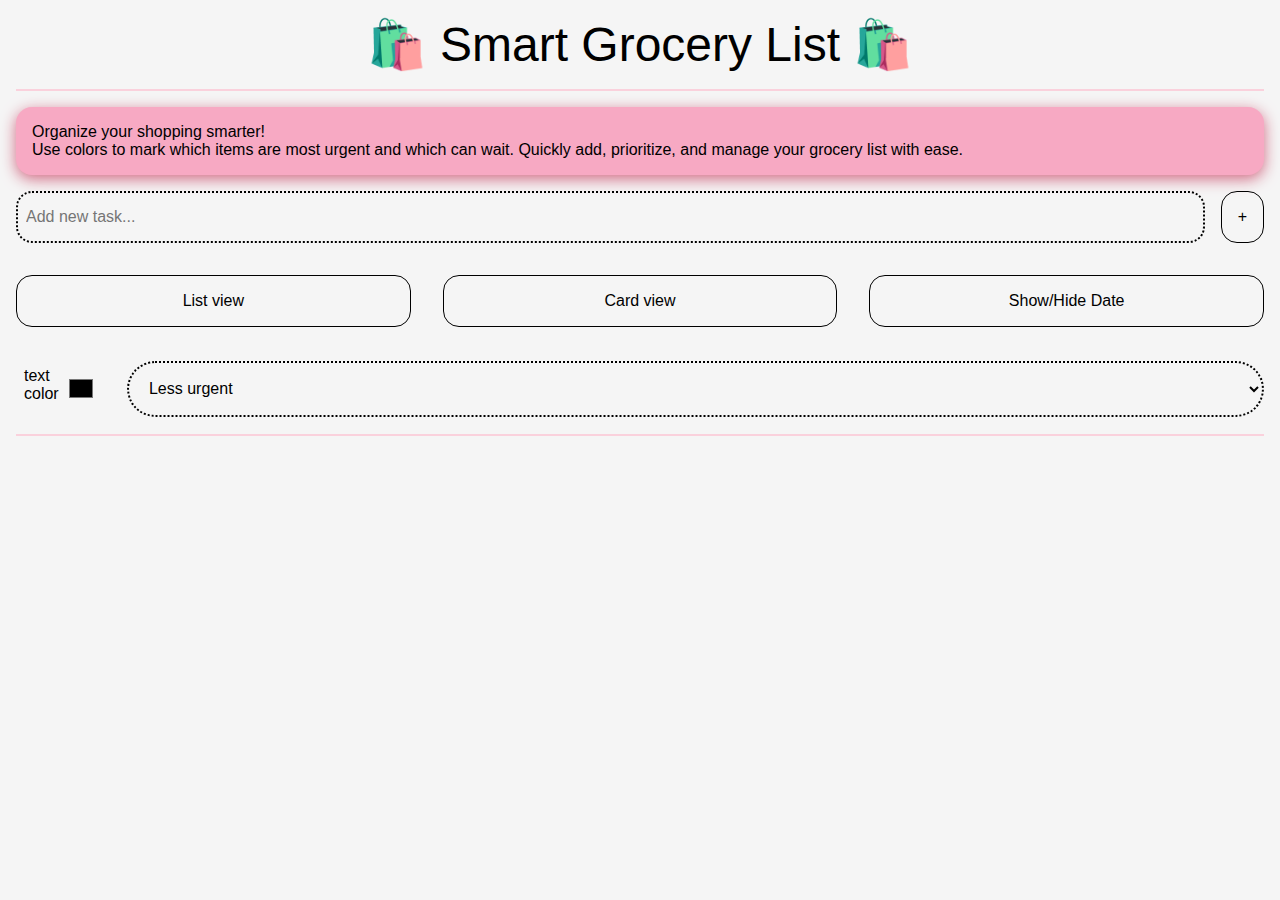
<file: Assignments/Assignement 01/index.html>
<!DOCTYPE html>
<html lang="en">
<head>
    <meta charset="UTF-8">
    <meta name="viewport" content="width=device-width, initial-scale=1.0">
    <link rel="stylesheet" href="assets/style.css">
    <script src="assets/script.js" defer></script>
    <title>🛍️ Smart Grocery List 🛍️</title>
</head>
<body>
    <header>

        <h1>🛍️ Smart Grocery List 🛍️</h1>
        <hr class="line">
        
        <p id="site-description">
            Organize your shopping smarter!<br>Use colors to mark which items are most urgent and which can wait. Quickly add, prioritize, and manage your grocery list with ease.
        </p>


        <!-- input and add button -->
        <div id="add-container">
            <input type="text" id="task-input" placeholder="Add new task..." required maxlength="30">
            <button id="add-btn">
                +
            </button>
        </div>



        <!-- view list mode buttons -->
        <div id="view-toggle-container">

            <button id="list-view-btn" class="toggle-btn">
                List view
            </button>
            <button id="card-view-btn" class="toggle-btn">
                Card view
            </button>
            <button id="toggle-date-btn" class="toggle-btn">
                Show/Hide Date
            </button>

        </div>

        
        
        <div class="color-selector">
            
            <!-- <input type="color" id="select-color" value="#FFA500"> -->
          <div class="testo">
             <p>text color</p>
             <input type="color" id="select-text-color"> 
          </div>
        
          <select name="color" id="select-color">
            <option value="#A8E6C1" >Less urgent</option>
            <option value="#FCE6A8">urgent</option>
            <option value="#F78C8C">top urgent</option>
          </select>

        </div>

        <hr class="line">

</header>

    <main>
        <!-- to do list -->
        <ul id="task-list-container" class="card-view"></ul>
    </main>
    
</body>
</html>
</file>
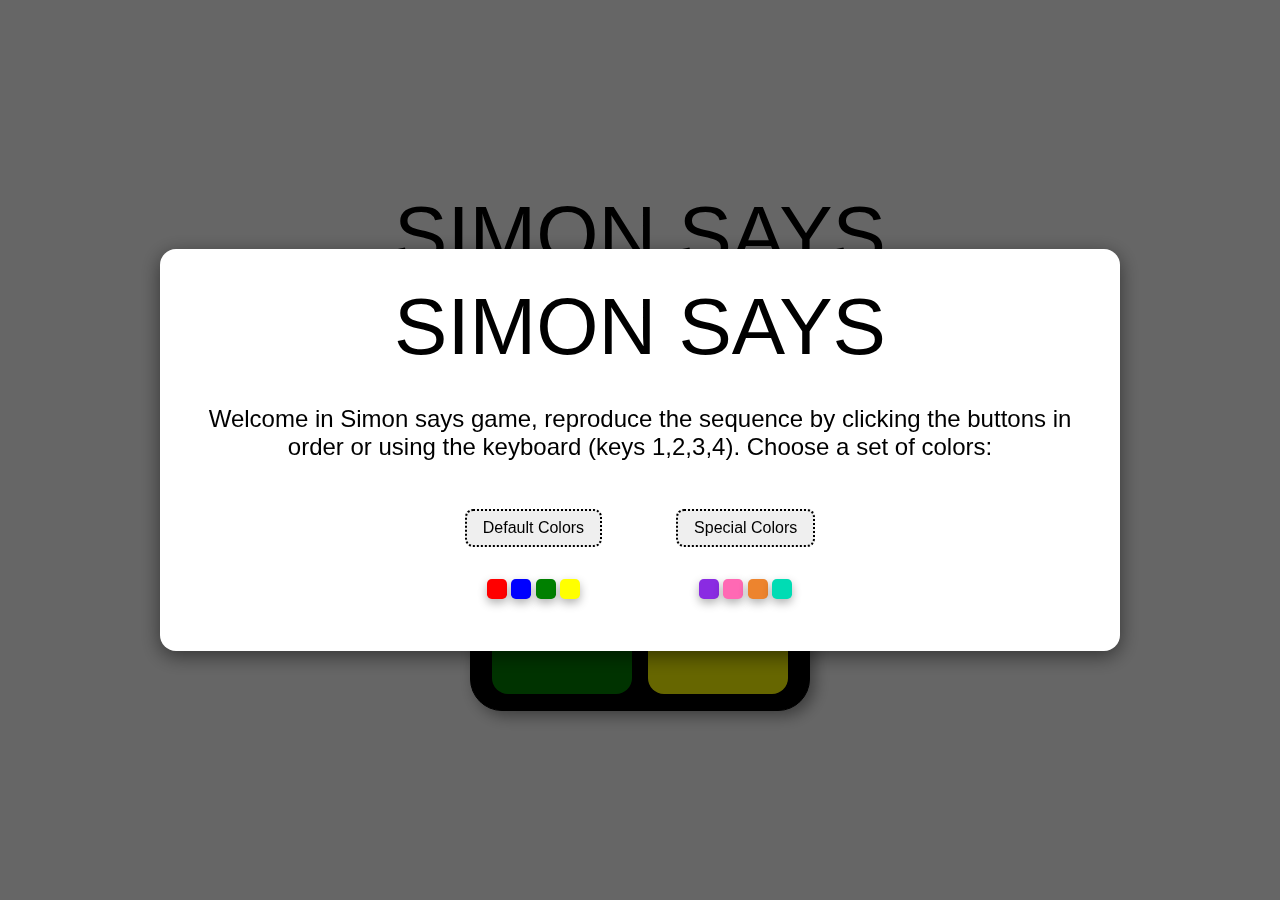
<file: Assignments/Assignment 02/index.html>
<!DOCTYPE html>
<html lang="it">
<head>
    <meta charset="UTF-8">
    <meta name="viewport" content="width=device-width, initial-scale=1.0">
    <title>SIMON SAYS</title>
    <link rel="stylesheet" href="assets/style.css">
    <script src="assets/script.js" defer></script>
</head>
<body>
    <div class="title-container">
    <h1>SIMON SAYS</h1>
<div class="decorative-squares">
    <div class="decor-square" id="r"></div>
    <div class="decor-square" id="b"></div>
    <div class="decor-square" id="g"></div>
    <div class="decor-square" id="y"></div>
    
</div>

    
    
</div>


    <div id="game-start">

    

     <div id="message-container">
        <span id="message"></span>
     </div>
    </div>

    <div class="square-container">
        
        <div class="square" id="button-1" data-number="1">1</div>
        <div class="square" id="button-2" data-number="2">2</div>
        <div class="square" id="button-3" data-number="3">3</div>
        <div class="square" id="button-4" data-number="4">4</div>
    </div>


<div id="popup-container">
    <div id="popup" class="popup hidden">
        
    <h1>SIMON SAYS</h1>

    <p id="popup-message"></p>
    <div id="popup-buttons">
<div> 
    <button id="default-colors-btn" class="game-BTN">Default Colors</button>
<div id="coloncor"> 
    <div class="decorative-squares-1"></div>
    <div class="decor-square" id="r"></div>
    <div class="decor-square" id="b"></div>
    <div class="decor-square" id="g"></div>
    <div class="decor-square" id="y"></div>
    
</div>
</div>
<div>
    <button id="special-colors-btn" class="game-BTN">Special Colors</button>
    <div class="decorative-squares-2">
    <div class="decor-square" id="r1"></div>
    <div class="decor-square" id="b1"></div>
    <div class="decor-square" id="g1"></div>
    <div class="decor-square" id="y1"></div>
</div>    
</div>
    </div>
    <button id="close-popup" class="hidden">Close</button>
    </div>
</div>

    





</body>
</html>
</file>
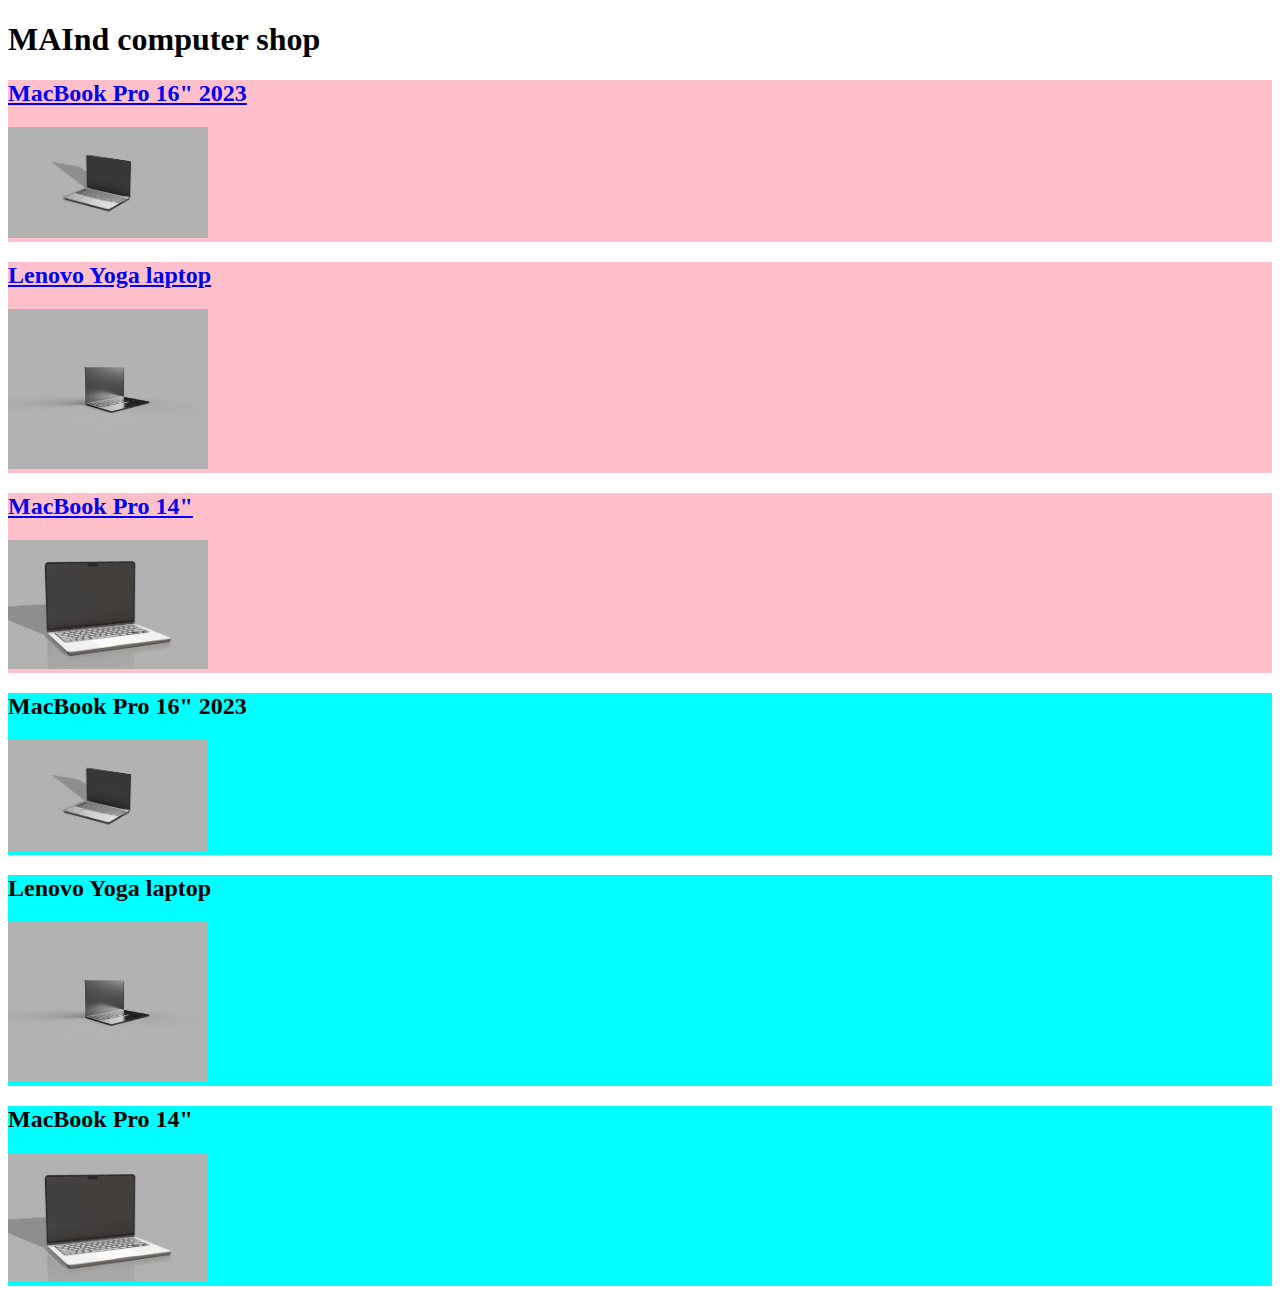
<file: Lessons/Lesson-01/index.html>
<!DOCTYPE html>
<html lang="en">
<head>
    <meta charset="UTF-8">
    <meta name="viewport" content="width=device-width, initial-scale=1.0">
    <link rel="stylesheet" href="style.css">
    <title>MAInd Computer Shop</title>
</head>
<body>
    <!-- title page-->
    <h1>MAInd computer shop</h1>
    <ul id="first-list">
        <a href="http://maind.supsi.ch" target="_blank">
            <li>
                <h2>MacBook Pro 16" 2023</h2>
                <img src="assets/img/Computer01.png">
            </li>
        </a>
        <a href="http://maind.supsi.ch" target="_blank">
            <li class="on-sale" id="best-one">
                <h2>Lenovo Yoga laptop</h2>
                <img src="assets/img/Computer02.PNG.png">
            </li>
        </a>
        <a href="http://maind.supsi.ch" target="_blank">
            <li class="on-sale">
                <h2>MacBook Pro 14"</h2><img src="assets/img/Computer03.png">
            </li>
        </a>
    </ul>

    <ul id="second-list">
        <li>
            <h2>MacBook Pro 16" 2023</h2>
            <img src="assets/img/Computer01.png">
        </li>
        <li>
            <h2>Lenovo Yoga laptop</h2>
            <img src="assets/img/Computer02.PNG.png">
        </li>
        <li >
            <h2>MacBook Pro 14"</h2><img src="assets/img/Computer03.png">
        </li>
    </ul>
    
</body>
</html>
</file>
<file: Assignments/Assignment 02/assets/style.css>
html, body, div, span, applet, object, iframe,
h1, h2, h3, h4, h5, h6, p, blockquote, pre,
a, abbr, acronym, address, big, cite, code,
del, dfn, em, img, ins, kbd, q, s, samp,
small, strike, strong, sub, sup, tt, var,
b, u, i, center,
dl, dt, dd, ol, ul, li,
fieldset, form, label, legend,
table, caption, tbody, tfoot, thead, tr, th, td,
article, aside, canvas, details, embed, 
figure, figcaption, footer, header, hgroup, 
menu, nav, output, ruby, section, summary,
time, mark, audio, video {
    margin: 0;
    padding: 0;
    border: 0;
    font: inherit;
    vertical-align: baseline;
}

body {
  margin: 0;
  min-height: 100vh;
  display: flex;
  flex-direction: column;
  justify-content: center;
  align-items: center;
  background-color: #ffffff;
  font-family: Arial, sans-serif;
  padding: 1rem;
  box-sizing: border-box;
  font-size: 1rem; 
}

#game-start {
  display: flex;
  flex-direction: column;
  align-items: center;
  margin-bottom: 25px; 
  gap: 10px; 
}

#start-container {
  display: flex;
  justify-content: center;
  width: 100%;
  max-width: 240px; 
}

#message-container {
  width: 100%;
  max-width: 240px; 
  text-align: center;
}

.square-container {
  display: flex;
  flex-wrap: wrap;
  gap: 1rem;
  justify-content: center;
  border: solid black 0.5px; 
  background-color: black;
  padding: 1rem;
  border-radius: 2rem;
  width: 100%;
  max-width: 260px; 
  box-sizing: border-box;
  box-shadow: 5px 5px 15px rgba(0,0,0,0.4); 

}

.square {
  width:100px;  
  height:100px;  
  display: flex;
  justify-content: center;
  align-items: center;
  color: white;
  font-size: 1.5rem; 
  cursor: pointer;
  border-radius: 1rem;
  transition: opacity 0.3s;
}

.game-BTN{
    width: 240px;
    height: 2rem;
    border-radius: 0.5rem;
    
    color: #fff;
    font-size: 1rem;
}

#set-custom-colors{
  background-color: #8a8a8a;

}
#set-custom-colors:hover{
  background-color: #dddddd;
  color: #000000;

}

.game-BTN:hover{
    background-color: #484848;
}

#button-1 { background-color: red; }
#button-2{ background-color: blue; }
#button-3 { background-color: green; }
#button-4 { background-color: yellow; }

.square:hover {
  opacity: 0.8;
}
.popup {
    position: absolute;
    top: 50%;
    left: 50%;
    transform: translate(-50%, -50%);
    background-color: #fff;
    padding: 2rem;
    border-radius: 1rem;
    box-shadow: 0 5px 20px rgba(0,0,0,0.5);
    text-align: center;
    z-index: 1000;
    width: 70%;
    height:fit-content ;
    
}

.popup p {
    margin-bottom: 1rem;
    font-size: 1rem;
}

#default-colors-btn{
    padding: 0.5rem 1rem;
    border: dotted black 2px;
    border-radius: 0.5rem;
    
    color: rgb(0, 0, 0);
    cursor: pointer;
}
#default-colors-btn:hover{
  
    background-color: rgb(133, 133, 133);
}   

#special-colors-btn{
    padding: 0.5rem 1rem;
    border:dotted black 2px;
    border-radius: 0.5rem;
    
    color: rgb(0, 0, 0);
    cursor: pointer;
    
}

#special-colors-btn:hover{
    background-color:rgb(133, 133, 133);
}


.popup button:hover {
    background-color: #484848;
}

#popup-buttons{
  display: none; 
  margin: 1rem;
  gap: 10px; 
  justify-content: center;
}

#popup-message{
  font-size: 1.5rem;

}
#close-popup{
  background-color: #bbbbbb;
  color:#000000;
}

#close-popup:hover{
  background-color: #3c3c3c;
  color:#ffffff;
}

.hidden {
    display: none;
}
h1{
    font-size: 5rem;
    margin-bottom: 2rem;
}

.title-container {
    display: flex;
    flex-direction: column;
    align-items: center; 
    text-align: center; 
    margin-bottom: 25px; 
}

.title-container h1 {
    margin-bottom: 10px; 
}

.title-container .instructions ul {
    padding-left: 0;
    list-style: none;
}

.title-container .instructions li {
    margin: 5px 0;
}

.decorative-squares {
    display: inline-block;
    justify-content: center; 
    gap: 1rem;
    margin-bottom: 1rem;

}

.decor-square {
    width: 15px; 
    height: 15px; 
    border-radius: 0.3rem; 
    box-shadow: 0 4px 10px rgba(0,0,0,0.3); 
    display: inline-block;
}



#r{
    background-color: red;
}

#g{
    background-color: green;
}
#b{
    background-color: blue;
}

#y{
    background-color: yellow;
}

#r1{
    background-color: #8A2BE2;
}

#b1{
    background-color: #FF69B4;
}
#g1{
    background-color: #ed842eff;
}

#y1{
    background-color: #00dcb4ff;
}

#default-colors-btn{
  margin: 2rem;
  width: fit-content;
  height: fit-content;
}
#special-colors-btn{
  margin: 2rem;
  width: fit-content;
  height: fit-content;
}

#popup-container {
    position: fixed;      
    top: 0;
    left: 0;
    width: 100%;
    height: 100%;
    background-color: rgba(0, 0, 0, 0.6); 
    display: flex;
    justify-content: center;
    align-items: center;
    z-index: 999;          
}


/* --- tablet --- */
@media (min-width: 600px) {
  .square {
    width: 120px;  
    height: 120px; 
    font-size: 28px; 
  }

  #start-container, #message-container, .square-container {
    max-width: 300px; 
  }

  .decor-square {
        width: 18px;
        height: 18px;
    }

   
}

/* --- pc --- */
@media (min-width: 780px) {
  .square {
    width: 140px;  
    height: 140px; 
    font-size: 2rem; 
  }

  #start-container, #message-container, .square-container {
    max-width: 340px; 
  }
  .decor-square {
        width: 20px;
        height: 20px;
    }
}
</file>
<file: Lessons/Lesson-01/style.css>
/*kebab-case*/
img{
    width:200px;
}

ul{
    list-style: none;
    padding-left: 0px;
    /* rimuove lo stile delle list di base toglie il puntino*/
}

.on-sale{
    background-color: yellow;
}

#first-list li{
    background-color: pink;
}

#second-list li{
    background-color: aqua;
}

#best-one{
    background-color: blueviolet;
}

a:hover li{
    border:3px solid black;

}
</file>
<file: Assignments/Assignement 01/assets/style.css>
/*Per fare il reset del css*/
html, body, div, span, applet, object, iframe,
h1, h2, h3, h4, h5, h6, p, blockquote, pre,
a, abbr, acronym, address, big, cite, code,
del, dfn, em, img, ins, kbd, q, s, samp,
small, strike, strong, sub, sup, tt, var,
b, u, i, center,
dl, dt, dd, ol, ul, li,
fieldset, form, label, legend,
table, caption, tbody, tfoot, thead, tr, th, td,
article, aside, canvas, details, embed, 
figure, figcaption, footer, header, hgroup, 
menu, nav, output, ruby, section, summary,
time, mark, audio, video {
  margin: 0;
  padding: 0;
  border: 0;
  font-size: 100%;
  font: inherit;
  vertical-align: baseline;
}


/*mobile*/
/* general rules */
html{
    font-family: sans-serif;
    background-color: whitesmoke;
}

h1{
    text-align: center;
    font-size: 3rem;
    margin: 1rem;
}
#site-description{
    margin: 1rem;
    background-color: #f7a9c3;
    border-radius: 1rem;
    padding: 1rem;
    color: black;
    box-shadow: 0 4px 15px #D16A83;
}

input, button{
    margin: 0;
    padding: 0;
    border:none;
    background: none;
    font:inherit;
    color:inherit;
    outline: none;
    box-sizing: border-box;
}

button{
    border: 1px solid black;
    padding: 1rem;
    border-radius: 1rem;
}

.line{
    border: none;             
    height: 2px;            
    background-color:#FAD1DC; 
    margin: 1rem;           
}

/* input and add button */

#add-container{
    display: flex; 
    gap:1rem; 
    margin-bottom: 1rem; 
    margin-right: 1rem; 
}

#task-input{
    width: 100%;
    border:2px dotted black;
    padding: 0.5rem;
    border-radius: 1rem;
    margin-left:1rem;
}

/* view list mode toggle */

#view-toggle-container{
    display:flex;
    
}

.toggle-btn{
    background-color: whitesmoke;
    width: 50%;
    margin: 1rem;
    
}

.color-selector{
  display: flex;
  justify-content: space-between;
  align-items: center;
  gap: 1rem;
  margin: 1rem;
}

.color-selector input{
  margin: 0.5rem;
  width:100%;
  border-radius: 0.5rem;
}

.testo{
  display: flex;
  justify-content: space-around;
  margin: 0.5rem;
}

#select-color {
  width: 100%;              
  height: 3.5rem;          
  padding: 0 1rem;          
  border: 2px dotted black;  
  border-radius: 3rem;      
  background-color: whitesmoke;
  font: inherit;          
  font-size: 1rem;
  cursor: pointer;
  box-sizing: border-box;
}


/* buttons hover */

button:hover{
    cursor:pointer;
    transform: scale(1.08);
}

.toggle-btn:hover{
    background-color: #FAD1DC;
    
}

.toggle-btn:active{
    background-color:#D16A83;
    color: white;
}

#add-btn:hover{
    background-color: #E37FA0;
}

#add-btn:active{
    background-color:#D16A83;
    color: white;
}

#select-color:hover {
  background-color:#FAD1DC ;
  color: rgb(0, 0, 0);
  transform: scale(1.05);
}

#select-color:active {
  background-color:#D16A83;
  color: white;
}

/* delete button */

.delete-btn{
    margin-left:auto;
    padding:0.3rem 0.5rem;
    border-radius:0.5rem;
    background-color:#FAD1DC;
    color:white;
    border: 1.5px dotted white;
}



/* card view */
.card-view{
    display:flex;
    flex-wrap:wrap;
    justify-content: center;
    padding-left: 0;
    list-style:none;
    gap: 1rem;
    margin: 1rem;
}

.card-view li{
    background-color: orange;
    width: 100%;
    height: 3rem;
    border:1px solid black;
    border-radius: 1rem;
    display: flex;
    justify-content: space-between;
    align-items: center;
    
    padding: 0.5rem;
}

/* list view */
.list-view{
    border:1px solid black;
    border-radius:1rem;
    padding:1rem 1rem 1rem 2rem;
    background-color: rgb(255, 255, 255);
    margin: 0.5rem;
    
}

.list-view li{
    height: auto;
    display: flex;
    justify-content: space-between;
    align-items: flex-start;
    margin-bottom: 1rem;
    padding: 0.5rem;
    border-radius: 1rem;
}
/* list-card hover */
.list-view li:hover{
   transform: scale(1.05);

}
.card-view li:hover{

  transform: scale(1.05);

}


/* text + date inside task */

.date-text{
    font-size: 0.8rem;
    margin-top: 0.2rem;
}


/* tablet */
@media only screen and (min-width:600px){
.card-view li {
    width: calc(40% - 0.5rem); /* 2 colonne con margine */
    
  }
}



/* computer */
@media only screen and (min-width:780px){
.card-view li {
    width: calc(25% - 0.5rem); /* 2 colonne con margine */
  }
}
</file>
